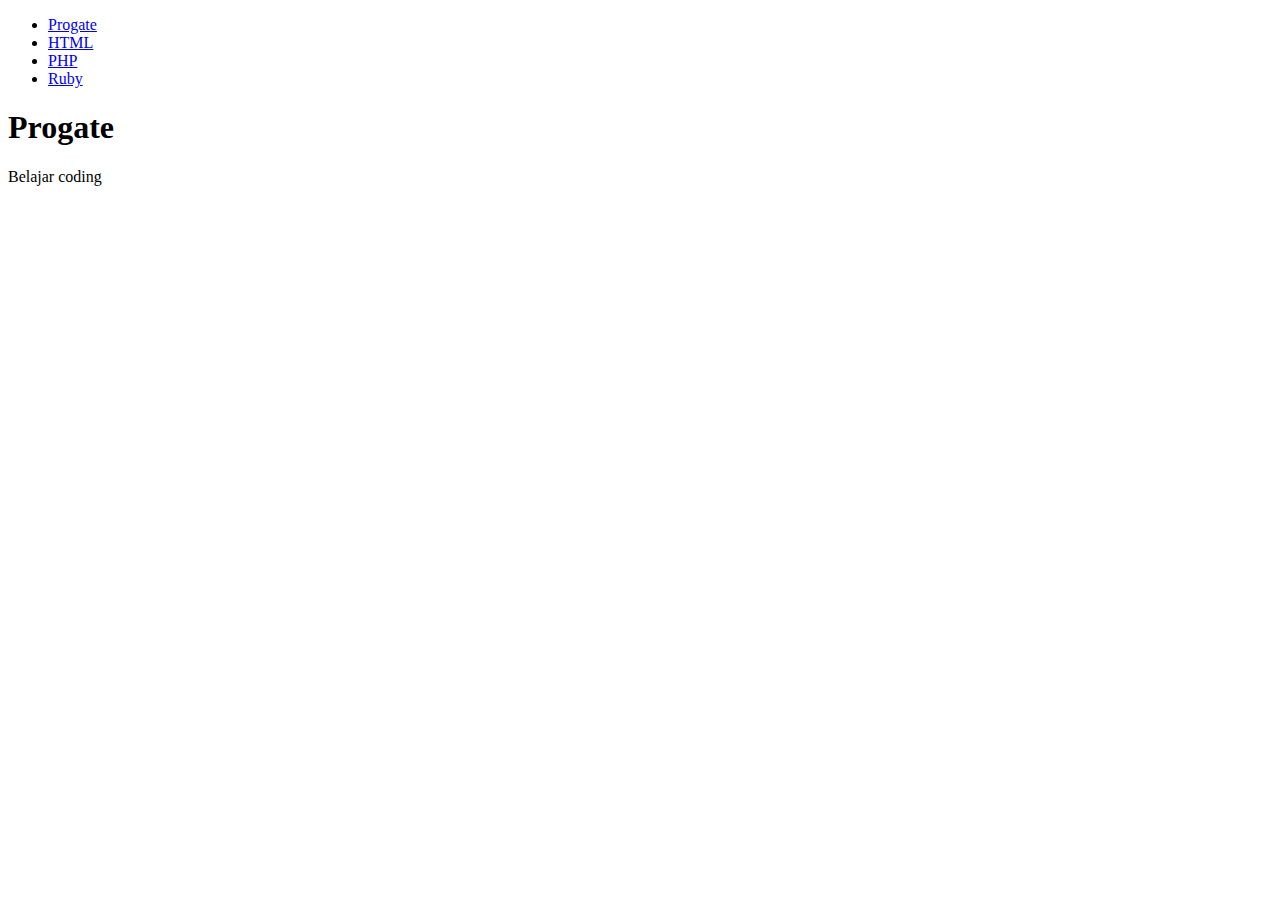
<file: html_study_1/page10/index.html>
<!-- Tambahkan deklarasi DOCTYPE -->
<!DOCTYPE html>
<!-- Tambahkan tag <html> -->
<html>
  <head>
  </head>
  <body>
    <ul>
      <li><a href="#">Progate</a></li>
      <li><a href="#">HTML</a></li>
      <li><a href="#">PHP</a></li>
      <li><a href="#">Ruby</a></li>
    </ul>
    <h1>Progate</h1>
    <p>Belajar coding</p>
  </body>
</html>
</file>
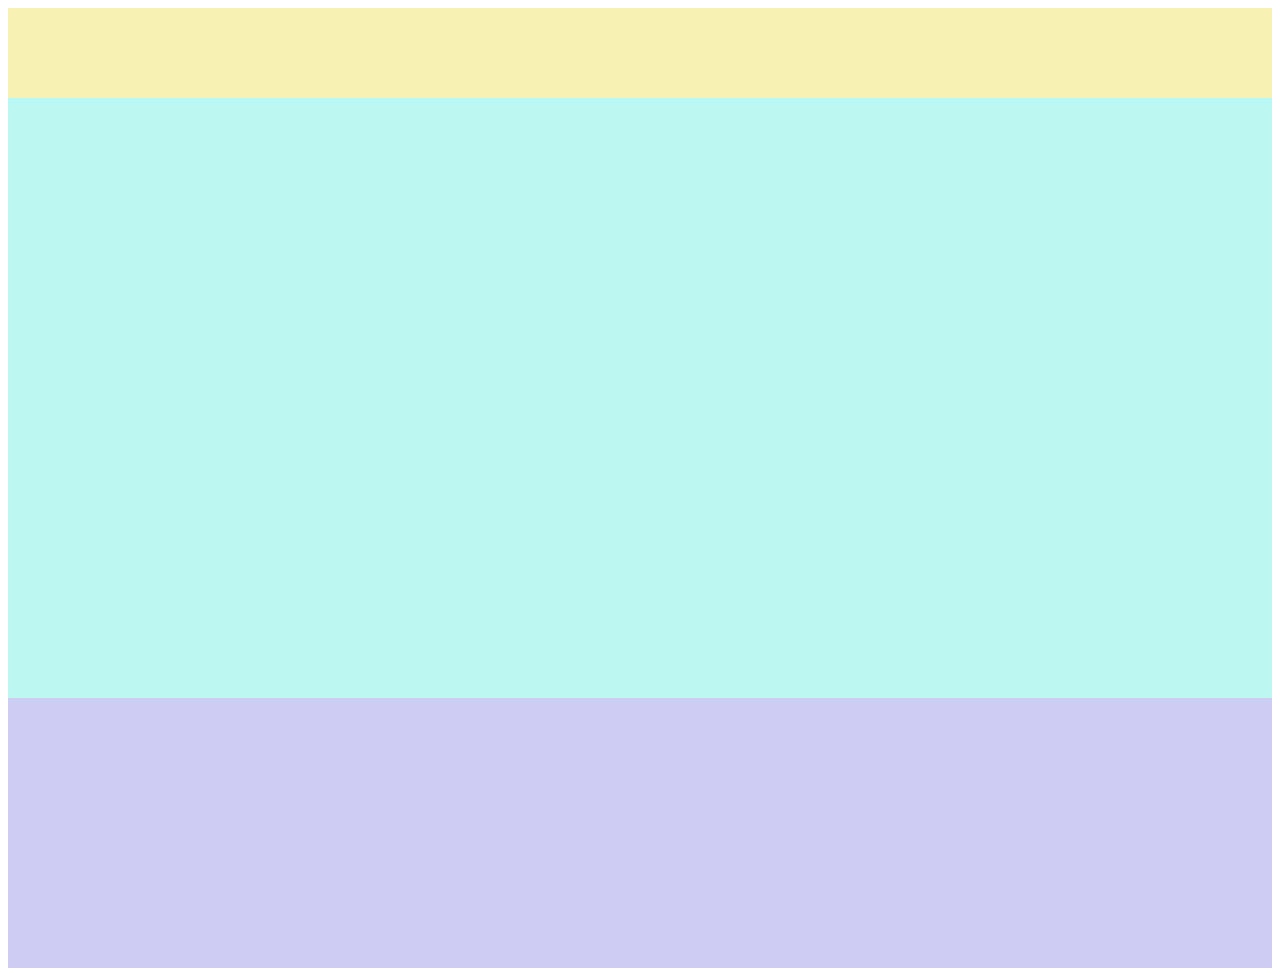
<file: html_study_1/page12/index.html>
<!DOCTYPE html>
<html>
  <head>
    <meta charset="utf-8">
    <title>Progate</title>
    <link rel="stylesheet" href="stylesheet.css">
  </head>
  <body>
    <!-- Tambahkan tag <div> dengan class "header" -->
    <div class="header">
      
    </div>
    <!-- Tambahkan tag <div> dengan class "main" -->
    <div class="main">
      
    </div>
    <!-- Tambahkan tag <div> dengan class "footer" -->
    <div class="footer">
      
    </div>
  </body>
</html>
</file>
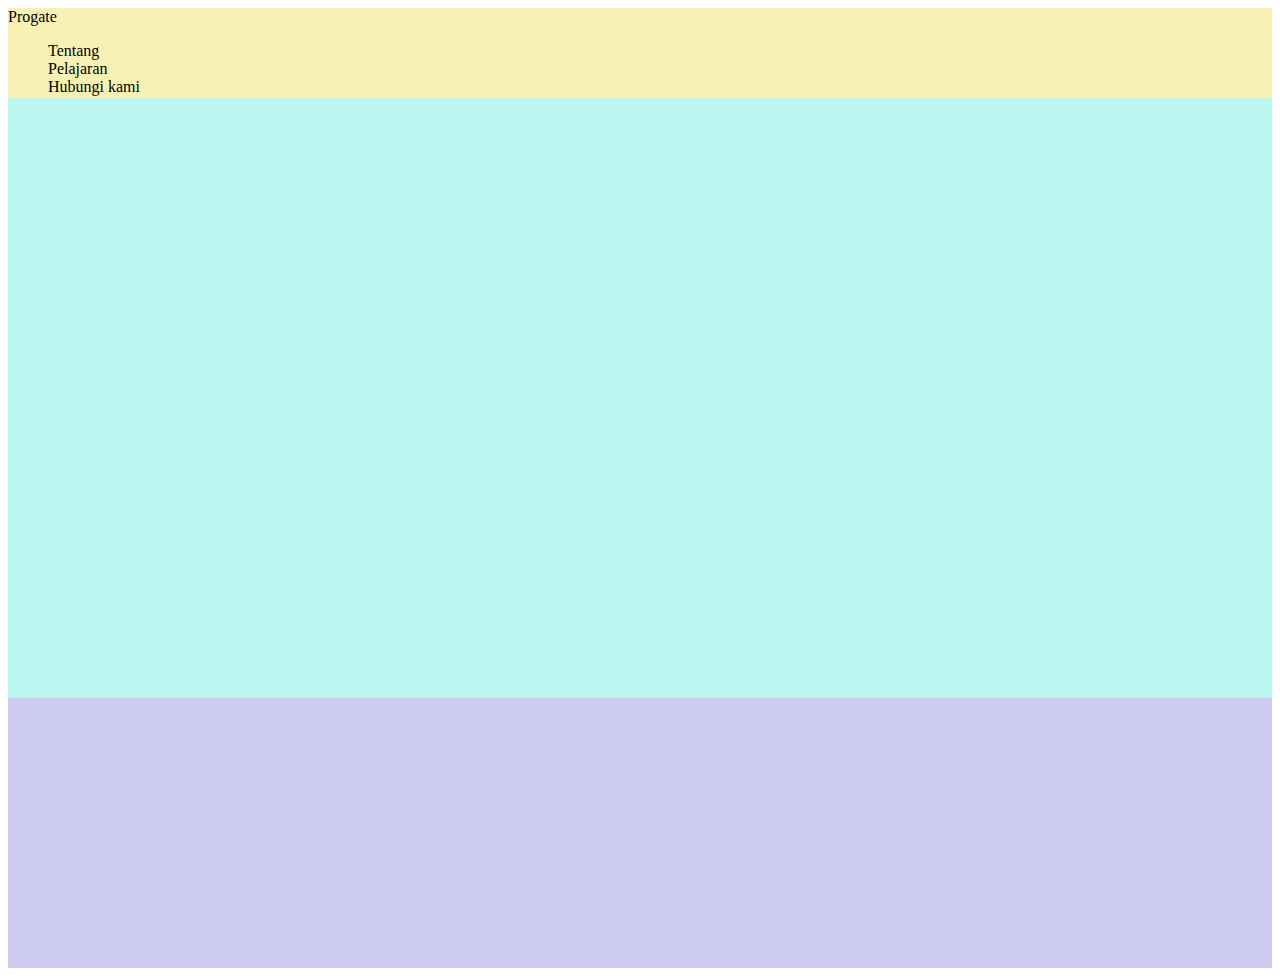
<file: html_study_1/page13/index.html>
<!DOCTYPE html>
<html>
  <head>
    <meta charset="utf-8">
    <title>Progate</title>
    <link rel="stylesheet" href="stylesheet.css">
  </head>
  <body>
    <div class="header">
      <!-- Tambahkan tag <div> dengan class "header-logo" -->
      <div class="header-logo">
        Progate
      </div>
      <!-- Tambahkan tag <div> dengan class "header-list" -->
      <div class="header-list">
        <ul>
          <li>Tentang</li>
          <li>Pelajaran</li>
          <li>Hubungi kami</li>
        </ul>
      </div>
    </div>

    <div class="main">
      
    </div>

    <div class="footer">
      
    </div>
  </body>
</html>
</file>
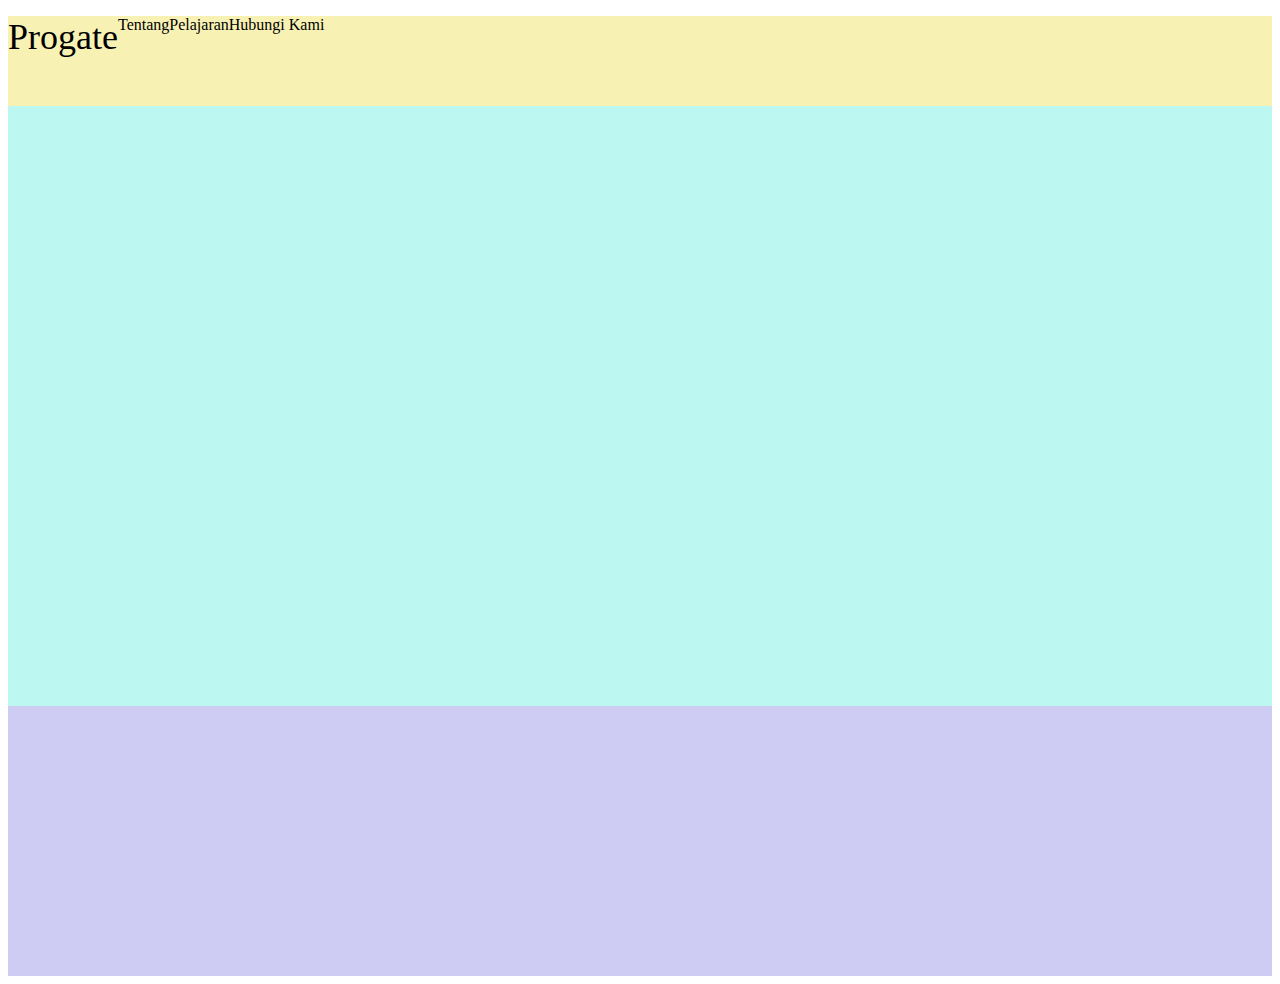
<file: html_study_1/page14/index.html>
<!DOCTYPE html>
<html>
  <head>
    <meta charset="utf-8">
    <title>Progate</title>
    <link rel="stylesheet" href="stylesheet.css">
  </head>
  <body>
    <div class="header">
      <div class="header-logo">Progate</div>
      <div class="header-list">
        <ul>
          <li>Tentang</li>
          <li>Pelajaran</li>
          <li>Hubungi Kami</li>
        </ul>
      </div>
    </div>

    <div class="main">
      
    </div>

    <div class="footer">
      
    </div>
  </body>
</html>
</file>
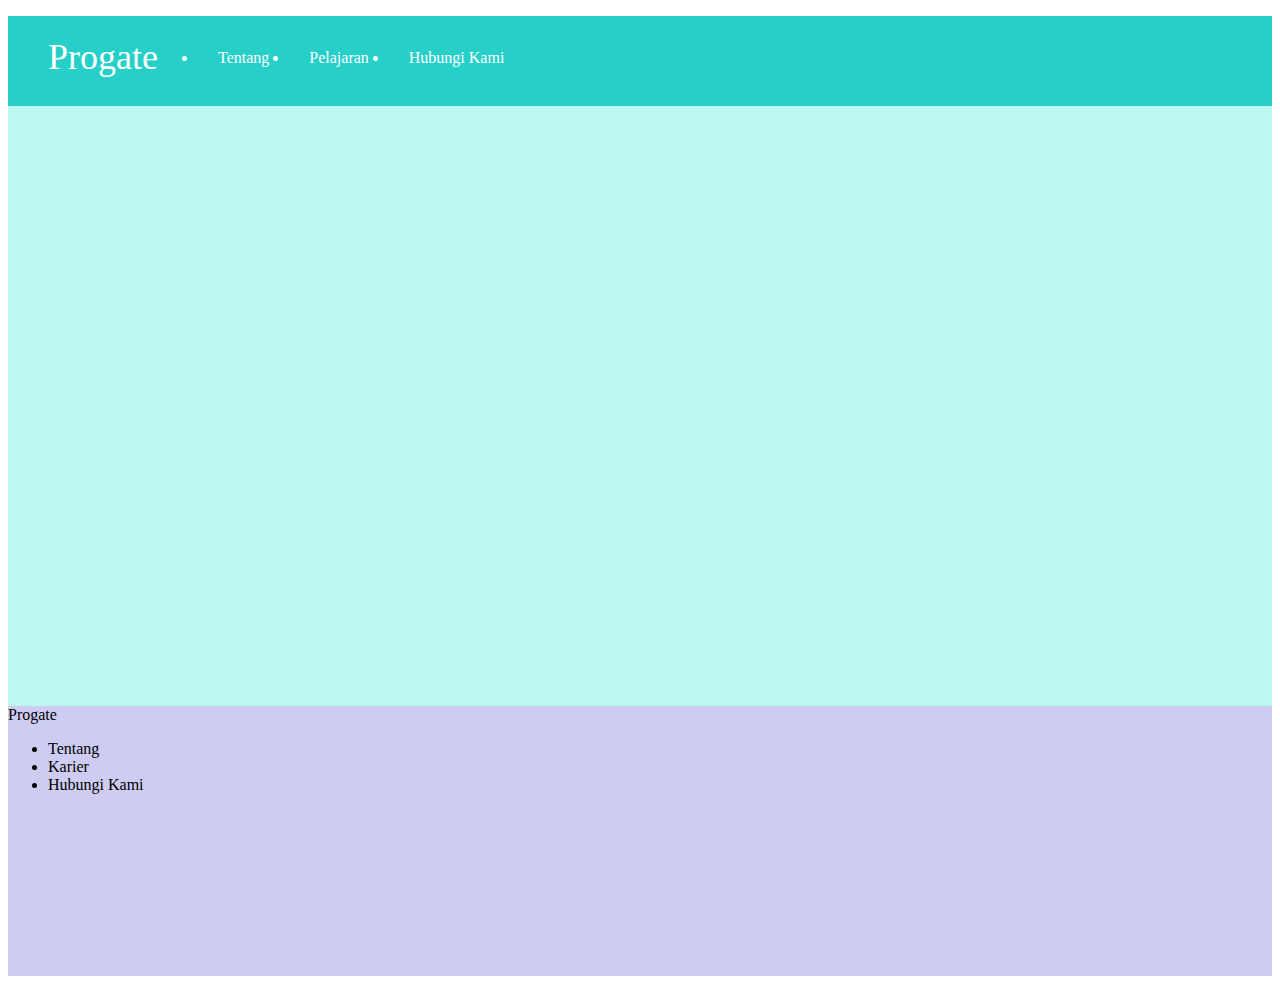
<file: html_study_1/page16/index.html>
<!DOCTYPE html>
<html>
  <head>
    <meta charset="utf-8">
    <title>Progate</title>
    <link rel="stylesheet" href="stylesheet.css">
  </head>
  <body>
    <div class="header">
      <div class="header-logo">Progate</div>
      <div class="header-list">
        <ul>
          <li>Tentang</li>
          <li>Pelajaran</li>
          <li>Hubungi Kami</li>
        </ul>
      </div>
    </div>

    <div class="main">
      
    </div>

    <div class="footer">
      <!-- Tambahkan tag <div> dengan class "footer-logo" -->
      <div class="footer-logo">Progate</div>
      
      <!-- Tambahkan tag <div> dengan class "footer-list" -->
      <div class="footer-list">
        <ul>
          <li>Tentang</li>
          <li>Karier</li> 
          <li>Hubungi Kami</li>
        </ul>
      </div>
      
    </div>
  </body>
</html>
</file>
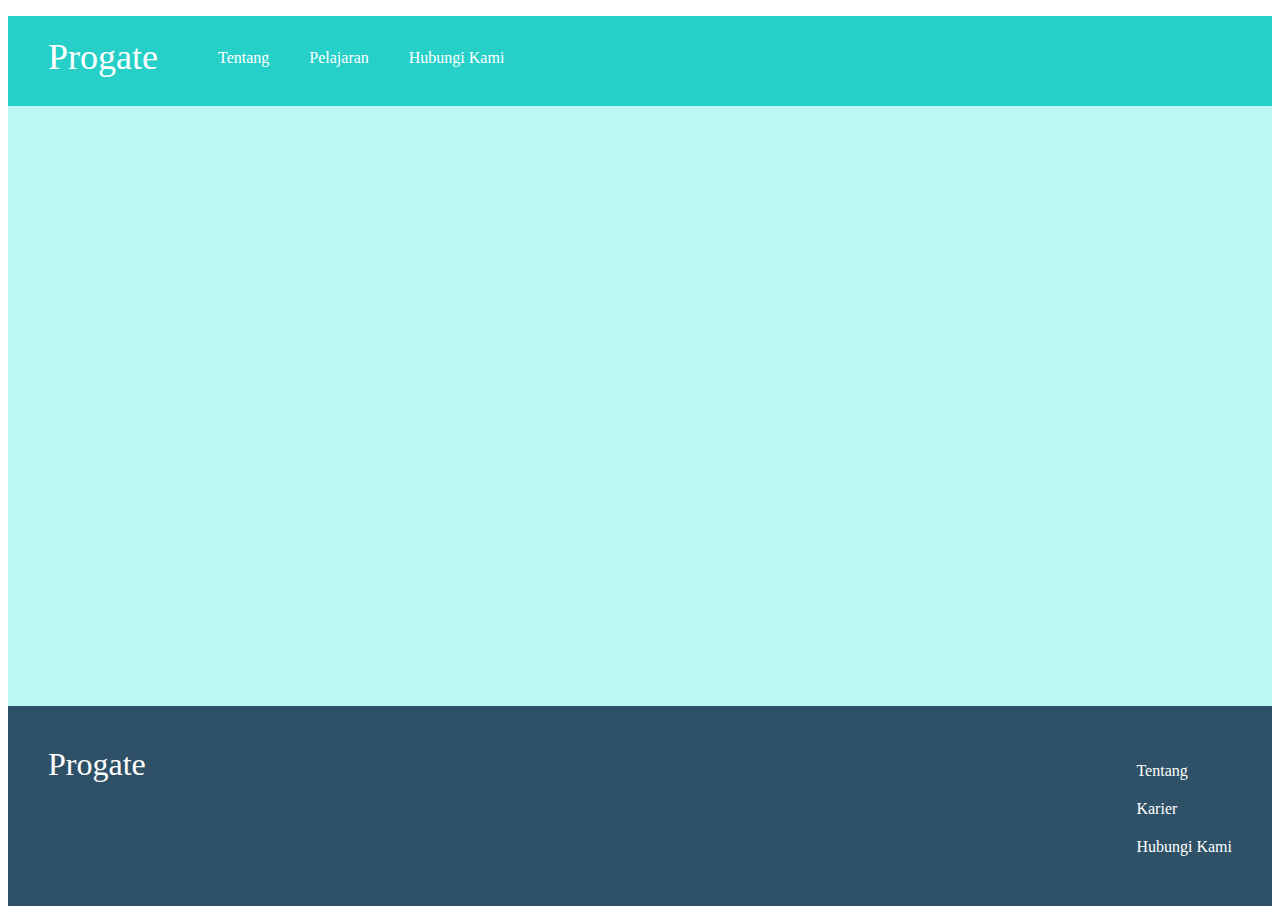
<file: html_study_1/page17/index.html>
<!DOCTYPE html>
<html>
  <head>
    <meta charset="utf-8">
    <title>Progate</title>
    <link rel="stylesheet" href="stylesheet.css">
  </head>
  <body>
    <div class="header">
      <div class="header-logo">Progate</div>
      <div class="header-list">
        <ul>
          <li>Tentang</li>
          <li>Pelajaran</li>
          <li>Hubungi Kami</li>
        </ul>
      </div>
    </div>

    <div class="main">
      
    </div>

    <div class="footer">
      <div class="footer-logo">Progate</div>
      <div class="footer-list">
        <ul>
          <li>Tentang</li>
          <li>Karier</li>
          <li>Hubungi Kami</li>
        </ul>
      </div>
    </div>
  </body>
</html>
</file>
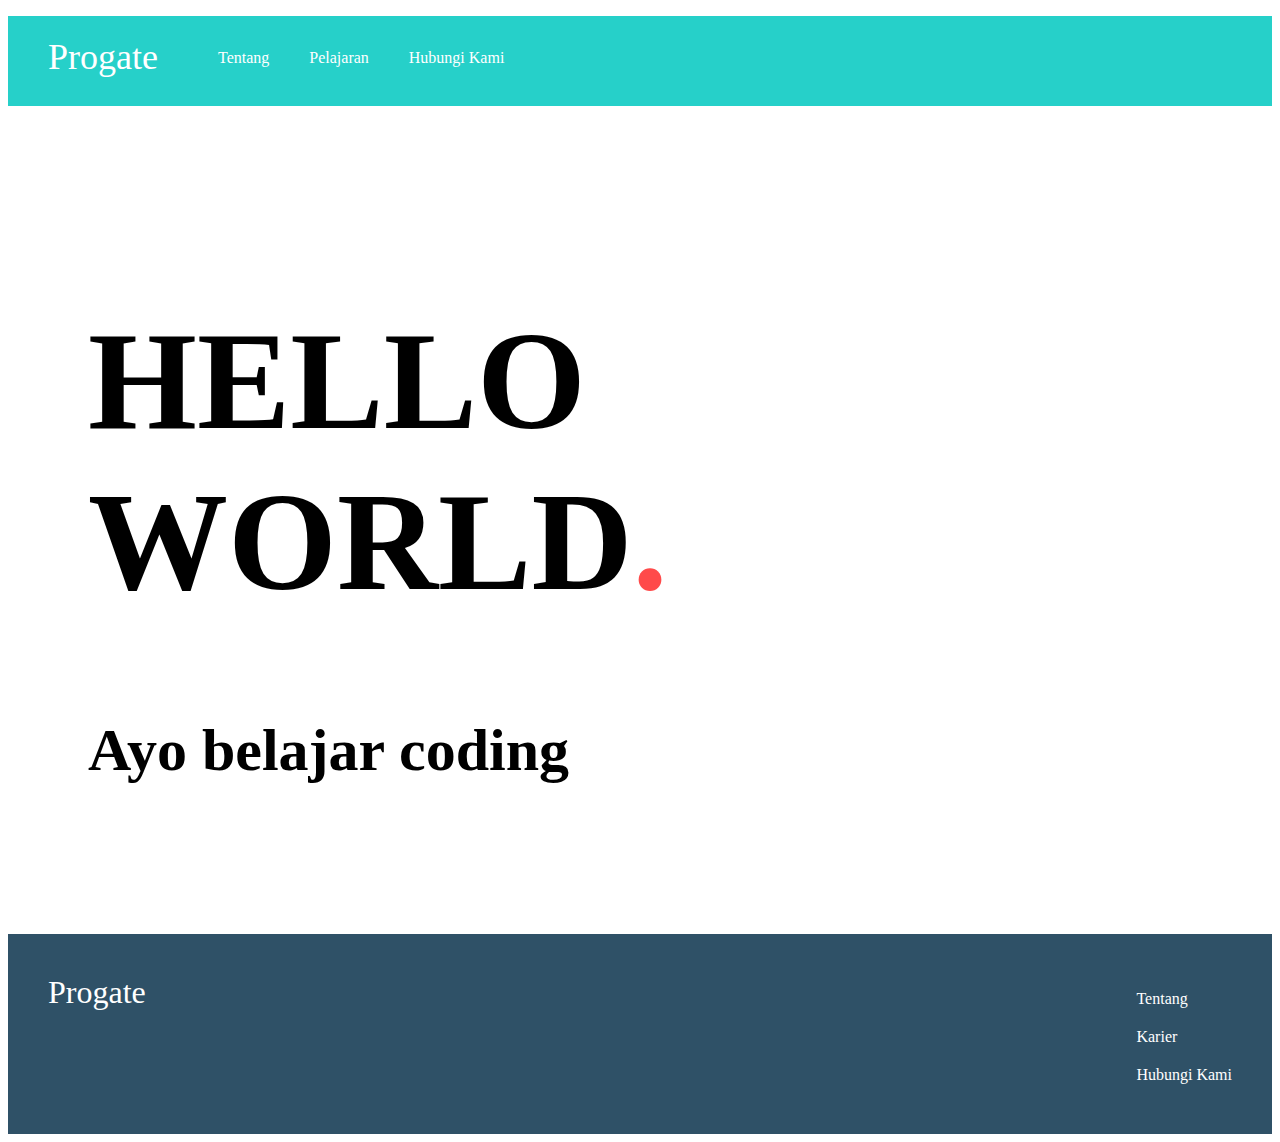
<file: html_study_1/page18/index.html>
<!DOCTYPE html>
<html>
  <head>
    <meta charset="utf-8">
    <title>Progate</title>
    <link rel="stylesheet" href="stylesheet.css">
  </head>
  <body>
    <div class="header">
      <div class="header-logo">Progate</div>
      <div class="header-list">
        <ul>
          <li>Tentang</li>
          <li>Pelajaran</li>
          <li>Hubungi Kami</li>
        </ul>
      </div>
    </div>

    <div class="main">
      <!-- Tambahkan tag <div> dengan class "copy-container" -->
      <div class="copy-container">
        <h1>HELLO WORLD<span>.</span></h1>
        <h2>Ayo belajar coding</h2>
      </div>
      
      <!-- Tambahkan tag <div> dengan class "contents" -->
      <div class="contents">
        
      </div>
      
      <!-- Tambahkan tag <div> dengan class "contact-form" -->
      <div class="contact-form">
        
      </div>
      
    </div>

    <div class="footer">
      <div class="footer-logo">Progate</div>
      <div class="footer-list">
        <ul>
          <li>Tentang</li>
          <li>Karier</li>
          <li>Hubungi Kami</li>
        </ul>
      </div>
    </div>
  </body>
</html>
</file>
<file: html_study_1/page12/stylesheet.css>
body {
  font-family: "Avenir Next";
}
/* Gantikan background-color header ke #f7f2b4, dan height ke 90px */
.header {
  background-color:#f7f2b4;
  height:90px;
}
/* Gantikan background-color main ke #bdf7f1, dan height ke 600px */
.main {
  background-color:#bdf7f1;
  height:600px;
}
/* Gantikan background-color footer ke #ceccf3, dan height ke 270px */
.footer {
  background-color:#ceccf3;
  height:270px;
}
</file>
<file: html_study_1/page13/stylesheet.css>
body {
  font-family: "Avenir Next";
}

/* Gunakan property list-style untuk menghilangkan bullet dari tag <li> */
li {
  list-style:none;
}

.header {
  background-color: #f7f2b4;
  height: 90px;
}

.main {
  background-color: #bdf7f1;
  height: 600px;
}

.footer {
  background-color: #ceccf3;
  height: 270px;
}
</file>
<file: html_study_1/page14/stylesheet.css>
body {
  font-family: "Avenir Next";
}

li {
  list-style: none;
  /* Gantikan property float ke left */
  float:left;
}

.header {
  background-color: #f7f2b4;
  height: 90px;
}

/* Gantikan font-size milik header-logo ke 36px, dan property float ke left */
.header-logo {
  font-size:36px;
  float:left;
}

.main {
  background-color: #bdf7f1;
  height: 600px;
}

.footer {
  background-color: #ceccf3;
  height: 270px;
}
</file>
<file: html_study_1/page16/stylesheet.css>
body {
  font-family: "Avenir Next";
}
.header {
  background-color: #26d0c9;
  color: #fff;
  height: 90px;
}

.header-logo {
  float: left;
  font-size: 36px;
  padding: 20px 40px;
}

/* Tambahkan CSS tag <li> yang diatas kedalam header-list */
.header-list li{
  float: left;
  padding: 33px 20px;
}

.main {
  background-color: #bdf7f1;
  height: 600px;
}

.footer {
  background-color: #ceccf3;
  height: 270px;
}
</file>
<file: html_study_1/page17/stylesheet.css>
body {
  font-family: "Avenir Next";
}

li {
  list-style: none;
}

.header {
  background-color: #26d0c9;
  color: #fff;
  height: 90px;
}

.header-logo {
  float: left;
  font-size: 36px;
  padding: 20px 40px;
}

.header-list li {
  float: left;
  padding: 33px 20px;
}

.main {
  background-color: #bdf7f1;
  height: 600px;
}

.footer {
  /* Gantikan background-color ke #2f5167 */
  background-color: #2f5167;
  
  /* Gantikan color ke #fff */
  color: #fff;
  
  /* Gantikan height ke 120px */
  height: 120px;
  
  /* Gantikan padding untuk semua sisi ke 40px */
  padding:40px;
  
}

/* Gantikan font-size dan property float footer-logo */
.footer-logo {
  font-size:32px;
  float:left;
}

/* Gantikan float property footer-list */
.footer-list {
  float:right;
}

/* Tambahkan CSS untuk tag <li> kedalam footer-list */
.footer-list li { 
  padding-bottom:20px;
}
</file>
<file: html_study_1/page18/stylesheet.css>
body {
  font-family: "Avenir Next";
}

li {
  list-style: none;
}

.header {
  background-color: #26d0c9;
  color: #fff;
  height: 90px;
}

.header-logo {
  float: left;
  font-size: 36px;
  padding: 20px 40px;
}

.header-list li {
  float: left;
  padding: 33px 20px;
}

.main {
  /* Gantikan padding atas & bawah ke 100px, dan padding kiri & kanan ke 80px */
  padding:100px 80px 100px 80px;
}

/* Gantikan font-size tag <h1> didalam copy-container */
.copy-container h1 {
  font-size:140px;
}

/* Gantikan font-size tag <h2> didalam copy-container */
.copy-container h2 {
  font-size:60px;
}

/* Gantikan color tags <span> didalam copy-container */
.copy-container span {
  color:#ff4a4a;
}

.footer {
  background-color: #2f5167;
  color: #fff;
  height: 120px;
  padding: 40px;
}

.footer-logo {
  float: left;
  font-size: 32px;
}

.footer-list {
  float: right;
}

.footer-list li {
  padding-bottom: 20px;
}
</file>
